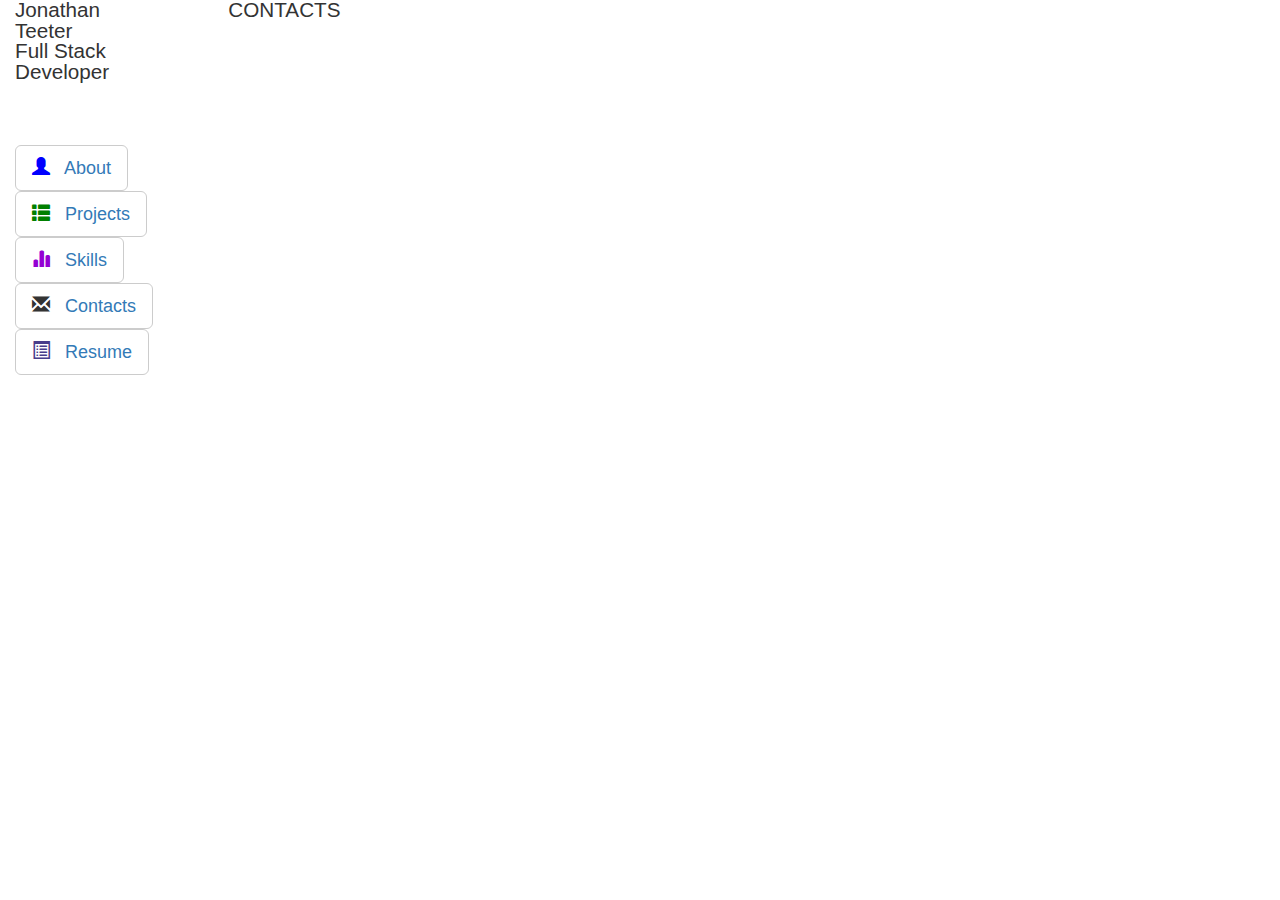
<file: contacts.html>
<!DOCTYPE html>
<html lang="en">
<head>
    <meta charset="UTF-8">
    <meta name="viewport" content="width=device-width, initial-scale=1.0">
    <meta http-equiv="X-UA-Compatible" content="ie=edge">
    <title>jtPortfolio--Contacts</title>
    <link rel="stylesheet" href="https://maxcdn.bootstrapcdn.com/bootstrap/3.3.6/css/bootstrap.min.css">
    <link rel="stylesheet" type="text/css" href="assets/css/reset.css">
    <link rel="stylesheet" type="text/css" href="assets/css/style.css">
</head>
<body>

    <!--  ERASE THIS  template:  http://andrewborstein.github.io/portfolio/ -->
    <div class="container-fluid">
        <div class="row" id="first-row">

            <!-- Setup Vertical Navbar -->
            <div class="col-lg-2">
                <ul class="nav flex-column">
                    <header id="my-name">
                        <h3>Jonathan</h3>
                        <h3>Teeter</h3>
                    </header>
                    <header id="job-title">
                        <h6>Full Stack Developer</h6>
                    </header><br><br><br>

                    <button type="btn-group-vertical" class="btn btn-default btn-lg">
                        <span class="glyphicon glyphicon-user" id="about-icon"></span>
                        <a class="nav-link active text-left" href="about.html">&nbsp About</a>
                    </button>
                    <button type="btn-group-vertical" class="btn btn-default btn-lg">
                            <span class="glyphicon glyphicon-th-list" id="projects-icon"></span>
                            <a class="nav-link active" href="projects.html">&nbsp Projects</a>
                    </button>
                    <button type="btn-group-vertical" class="btn btn-default btn-lg">
                        <span class="glyphicon glyphicon-stats" aria-hidden="true" id="skills-icon"></span>
                        <a class="nav-link active" href="skills.html">&nbsp Skills</a>
                    </button>
                    <button type="btn-group-vertical" class="btn btn-default btn-lg">
                            <span class="glyphicon glyphicon-envelope" aria-hidden="true" id="contacts-icon"></span>
                            <a class="nav-link active" href="contacts.html">&nbsp Contacts</a>
                    </button>
                    <button type="btn-group-vertical" class="btn btn-default btn-lg">
                            <span class="glyphicon glyphicon-list-alt" aria-hidden="true" id="resume-icon"></span>
                            <a class="nav-link active" href="https://docs.google.com/document/d/1oCFJ7wzUu4C9fZyuOuXW621Fc6w2vtH-4A3CULcKr9E/edit?usp=sharing">&nbsp Resume</a>
                    </button>       
                </ul>
            </div>

            <div class="col-lg-10">
                <header id="page-name">
                    <h1>CONTACTS</h1>
                </header>

                <section class="page-section">            
                    <p>
                    </p>
                </section>
            </div>

        </div>
    </div>
</body>
</html
</file>
<file: assets/css/style.css>
* {
    box-sizing: border-box;
}
body {
    font-family: 'Arial';
    font-size: calc(14px + (26 - 14) * ((80vw - 300px) / (1600 - 300)));
    min-width: 320px;
    text-align: left;
    /* margin: 0; */
}
#index, #about, #projects, #skills, #contact {
    height:auto;
    /* Set a min height to each page for scrolling */
    min-height: 100vh; 
    /* Set display / flex-direction to account for pages longer than min-height  */
    display: flex;
    flex-direction: column;
}

/* ***** NAVBAR ***** */
.col-md-8 {
    display: inline-block;
}
.navbar-header {
    align-content: center;
    position: fixed;
    top: 0px;
}
.btn-large {
    width: 100%;
    height: 55px;
    margin-bottom: 5px;
    background-color: lightgray;
    text-align: left;
}
.btn-large i {
    text-decoration: none;
}
.nav-logo {
    text-align: center;
    border-bottom: 1px solid darkslateblue;
    margin-bottom: 30px;
}
.nav-logo h3 {
    color: #565dc7;
    font-weight: lighter;
    margin-top: 20px;
    text-decoration: none;
}
/* ul */
.nav-list {
    display: inline-block;
    position: fixed;
    background-color: #f1f1f1;
}
.nav li { 
    width: 90%;
    margin-left: 5%;
}
.nav li a {
    display: block;
    color: white;
    text-decoration: none;
}
.nav li a:hover:not(.active) {
    color: white;
}
/* On smaller screens, where width is less than 767px, change the style of the sidebar (less padding and a smaller font size) */
@media screen and (max-width: 767px) {
    .nav {padding-top: 15px;}
    .nav a {font-size: 14px;}
    .nav-list {position: relative}
}
#about-icon {
    color: blue;
}
#projects-icon {
    color: green;
}
#skills-icon {  
    color: darkviolet;
}
#contact-icon {
    color: darkred;
}
#resume-icon {
    color: darkslateblue;
}

/* ***** EACH PAGE ***** */
.page-name {
    display: inline-block;
    -webkit-box-sizing: border-box;
    box-sizing: border-box;
    min-width: 320px;
    padding: 20px;
    width: 100%;
    max-height: 160px;
    text-align: left;
    margin-bottom: 10px;
    /* viewport width text size */
    font-size:6vw;  
    font-weight: normal;
    padding: 20px;
    color: white;
    background: #4a50aa;
    /* font-display: auto; */
}
.page-section {
    margin: 20px 30px 20px;
    text-align: left;
    line-height: 1.6;
    letter-spacing: 1px;
}
.page-section h4 {
    margin-left: 20px;
    color: darkorange;
}

/* ***** INDEX PAGE ***** */
#profile-pic {
    top: 0px;
    margin-bottom: 40px;
    /* display: inline-block; */
    /* margin: auto 0; */
    /* margin-bottom: 30px;
    width: 100%;
    top: 0px;
    position: relative; */
}

/* ***** ABOUT PAGE ***** */
.about-block {
    padding-left: 30px;
    padding-top: 10px;
    padding-right: 25px;
    margin: 20px;
    /* padding-top: 10px;
    padding-left: 20px; */
    background-color: lightgray;
    /* margin: 20px, 10px, 0px, 10px; */
    border: 2px solid darkorange;
}

/* ***** PROJECTS PAGE ***** */
#projects {
    margin-bottom: 10px;
}
.work {
    position: relative;
    float: left;
    width: 274px;
    margin-left: 20px;
    margin-bottom: 20px;
    overflow: auto;
}
.work img {
    display: inline-block;
    width: 100%;
    height: auto;
    border: 0 none;
    opacity: 0.8;
    border: 2px solid black;
}
.work h3 {
    position: absolute;
    font-size: 15px;
    bottom: 30px;
    width: 100%;
    padding: 5px;
    margin-bottom: 0;
    font-weight: 100;
    line-height: 10px;
    color: #fff;
    text-align: center;
    background: #4a50aa;
    /* border-bottom: 0; */
    border-top: solid coral;
    border-bottom: solid coral;
    padding-right: 10px;
}

/* Project Image Buttons */
.work .btn-group button {
    background-color: darkgray;
    border: 2px solid black;
    color: white; /* White text */
    /* padding: 10px 24px; */
    cursor: pointer; /* Pointer/hand icon */
    float: left; /* Float the buttons side by side */
    font-size: 14px;
}
.work .btn-group button:not(:last-child) {
    border-right: none; /* Prevent double borders */
}
.work .btn-group a:active {
    text-decoration: none;
    color: white;
}
/* Clear floats (clearfix hack) */
.work .btn-group:after {
    content: "";
    clear: both;
    display: table;
}
/* Add a background color on hover */
.work .btn-group button:hover {
    color: white;
    background-color: rgb(40, 179, 179);
    text-decoration: none;
}
.work .btn-group a:hover {
    text-decoration: none;
}

/* ***** SKILLS PAGE ***** */
.skill-block {
    padding-top: 10px;
    padding-left: 20px;
    background-color: lightgray;
    margin: 20px;
    border: 2px solid darkorange;
}
.skill-block li {
    text-indent: 20px;
    color: black;
    font-size: 18px;
}
.skill-block h4 {
    color: darkorange;
    margin-left: 20px;
}

/* ***** CONNECT PAGE ***** */
.connect {
    color: darkorange;
    margin: 20px;
}
.connect p {
    margin: 40px;
}
</file>
